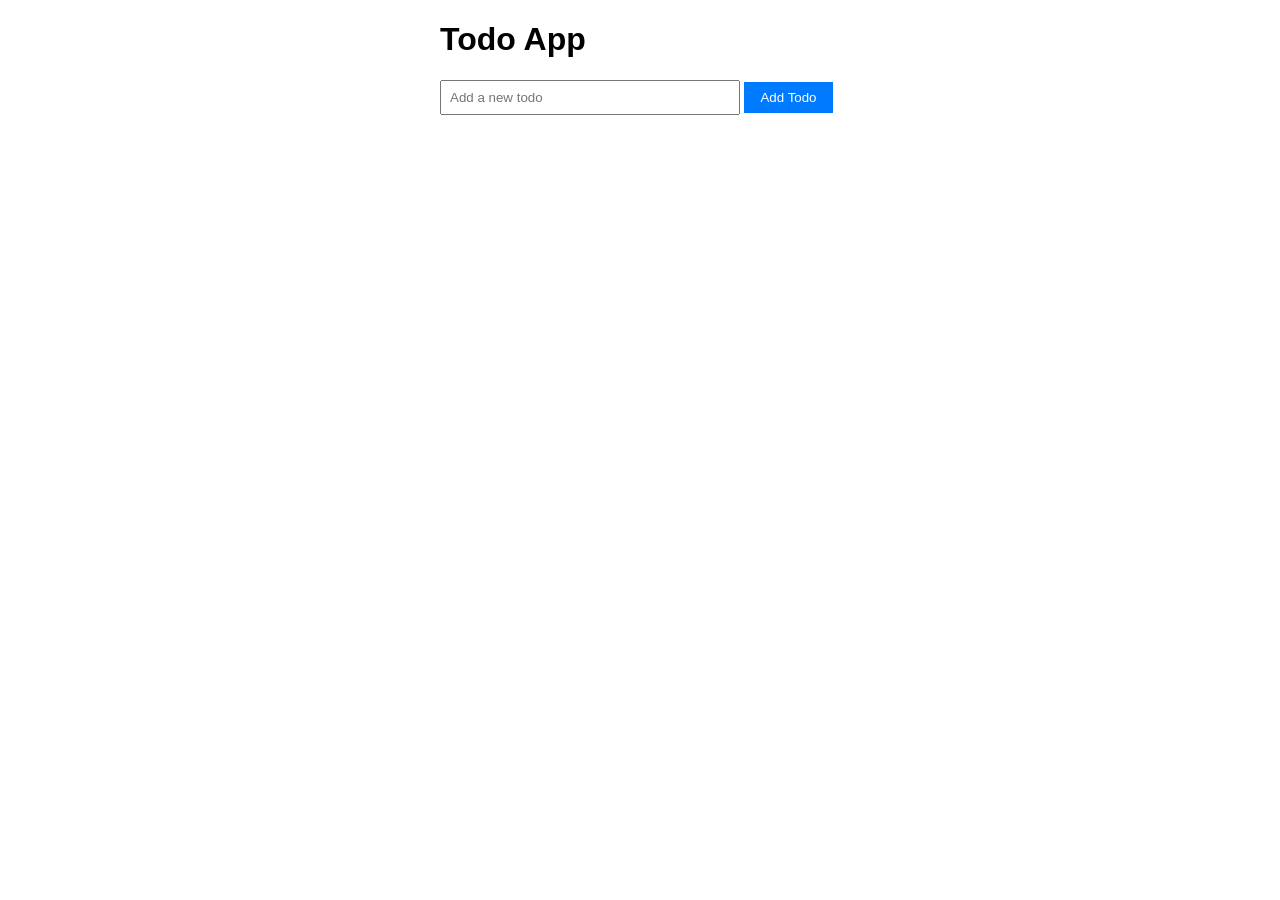
<file: frontend/index.html>
<!DOCTYPE html>
<html lang="en">
<head>
  <meta charset="UTF-8">
  <meta name="viewport" content="width=device-width, initial-scale=1.0">
  <title>Todo App</title>
  <link rel="stylesheet" href="styles.css">
</head>
<body>
  <div class="container">
    <h1>Todo App</h1>
    <input type="text" id="todoInput" placeholder="Add a new todo">
    <button onclick="addTodo()">Add Todo</button>
    <ul id="todoList"></ul>
  </div>

  <script src="script.js"></script>
</body>
</html>
</file>
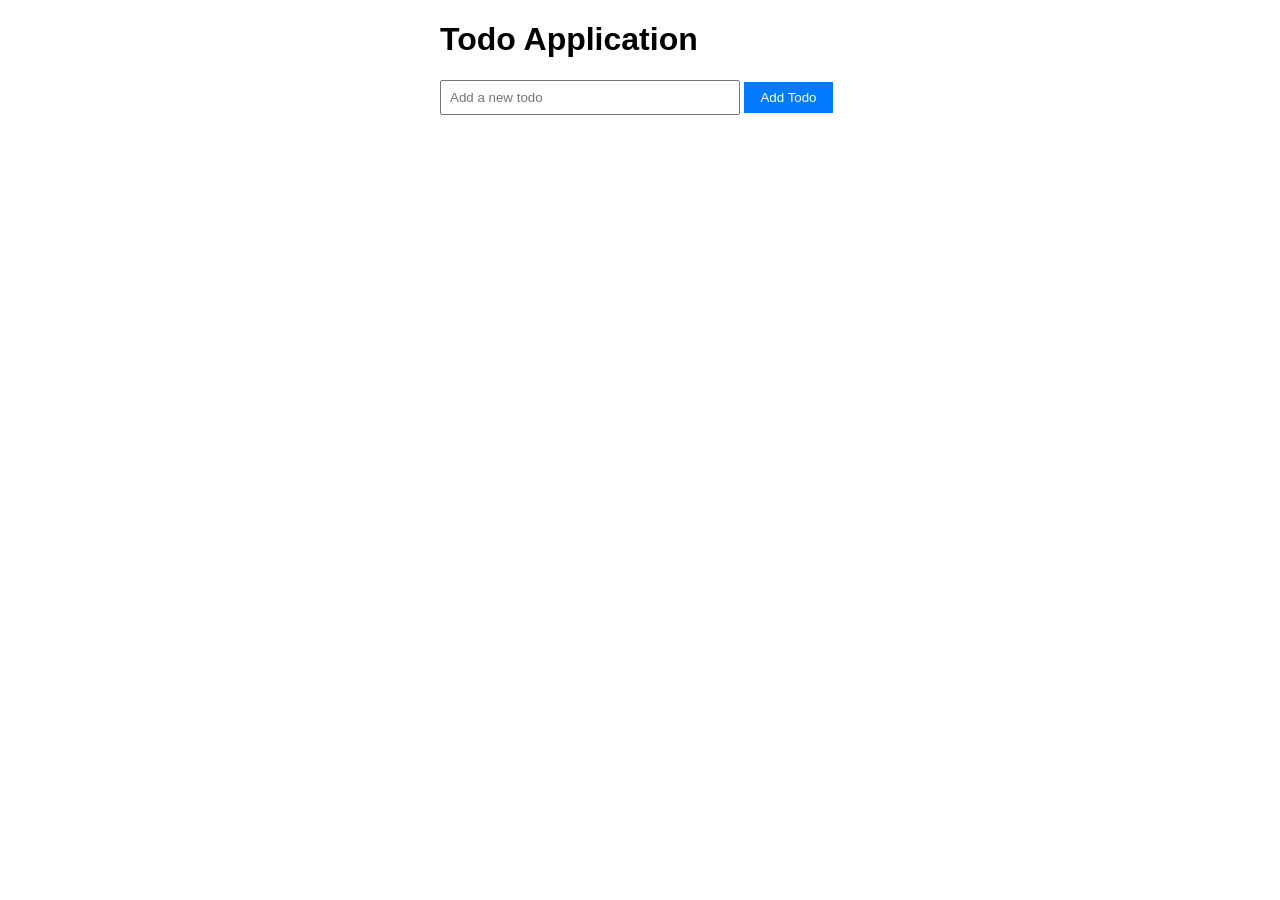
<file: public/index.html>
<!DOCTYPE html>
<html lang="en">
<head>
  <meta charset="UTF-8">
  <meta name="viewport" content="width=device-width, initial-scale=1.0">
  <title>Todo App</title>
  <link rel="stylesheet" href="styles.css">
</head>
<body>
  <div class="container">
    <h1>Todo Application</h1>
    <input type="text" id="todoInput" placeholder="Add a new todo">
    <button onclick="addTodo()">Add Todo</button>
    <ul id="todoList"></ul>
  </div>

  <script src="script.js"></script>
</body>
</html>
</file>
<file: frontend/styles.css>
body {
    font-family: Arial, sans-serif;
  }
  
  .container {
    max-width: 400px;
    margin: 0 auto;
  }
  
  input[type="text"] {
    width: 70%;
    padding: 8px;
    margin-bottom: 10px;
  }
  
  button {
    padding: 8px 16px;
    background-color: #007bff;
    color: #fff;
    border: none;
    cursor: pointer;
  }
  
  button:hover {
    background-color: #0056b3;
  }
  
  ul {
    list-style-type: none;
    padding: 0;
  }
  
  li {
    margin-bottom: 5px;
    display: flex;
    align-items: center;
  }
  
  .delete-button {
    background-color: #dc3545;
    color: #fff;
    border: none;
    cursor: pointer;
    display: block;
    margin-left: auto;
  }
  
  .delete-button:hover {
    background-color: #c82333;
  }
</file>
<file: public/styles.css>
body {
    font-family: Arial, sans-serif;
  }
  
  .container {
    max-width: 400px;
    margin: 0 auto;
  }
  
  input[type="text"] {
    width: 70%;
    padding: 8px;
    margin-bottom: 10px;
  }
  
  button {
    padding: 8px 16px;
    background-color: #007bff;
    color: #fff;
    border: none;
    cursor: pointer;
  }
  
  button:hover {
    background-color: #0056b3;
  }
  
  ul {
    list-style-type: none;
    padding: 0;
  }
  
  li {
    margin-bottom: 5px;
    display: flex;
    align-items: center;
  }
  
  .delete-button {
    background-color: #dc3545;
    color: #fff;
    border: none;
    cursor: pointer;
    display: block;
    margin-left: auto;
  }
  
  .delete-button:hover {
    background-color: #c82333;
  }
</file>
